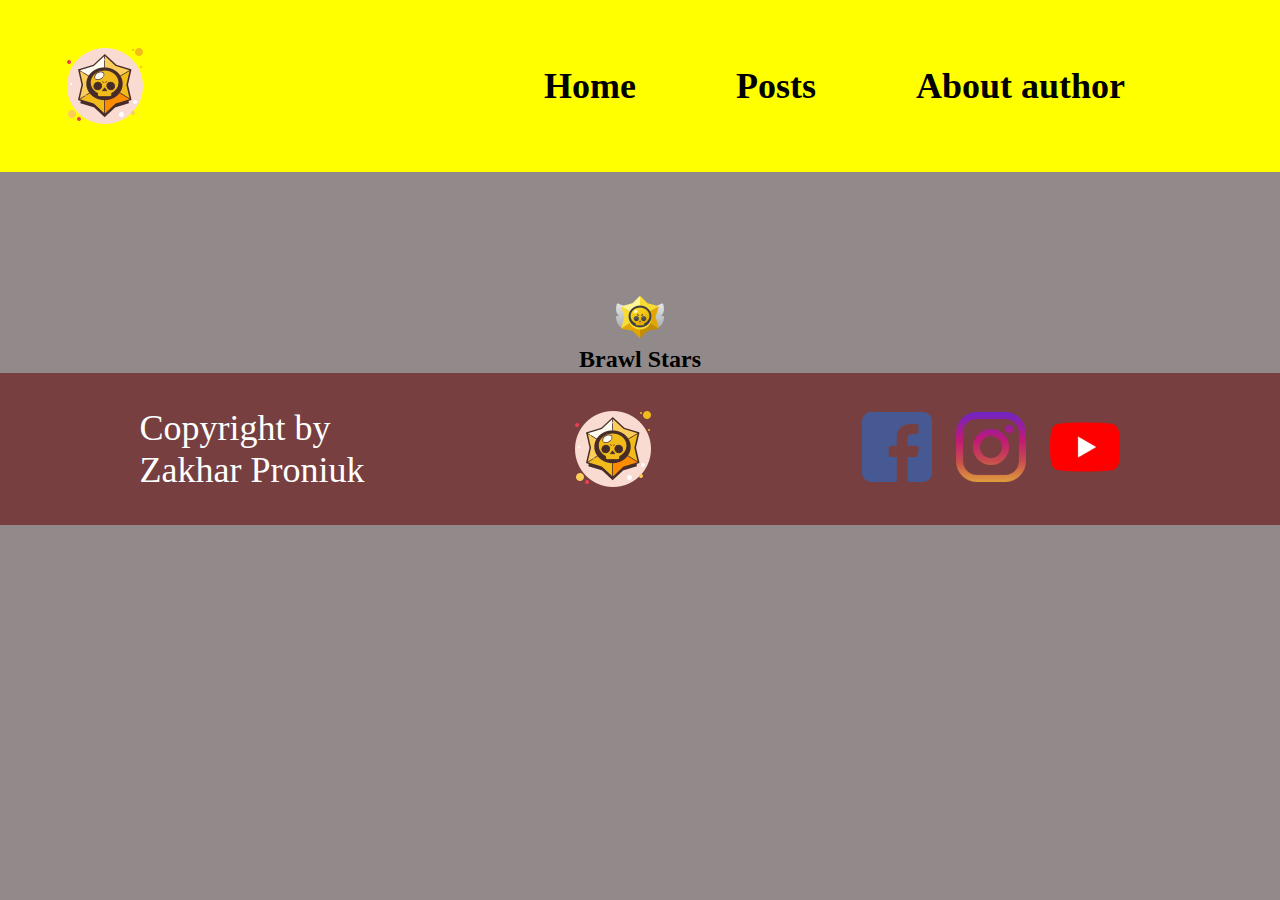
<file: posts.html>
<!DOCTYPE html>
<html lang="en">
<head>
    <meta charset="UTF-8">
    <meta http-equiv="X-UA-Compatible" content="IE=edge">
    <meta name="viewport" content="width=device-width, initial-scale=1.0">
    <title>Brawl Stars</title>
    <link rel="stylesheet" href="./css/postStyle.css">
</head>
<body>
    <header>
        <img src="./img/logo.png" alt="Error logo">
        <nav>
            <ul>
                
                <a href="./index.html"><li class="header_home">Home</li></a>
                <a href="./posts.html"> <li>Posts</li></a>
                    <a href="#"> <li>About author</li></a>
                    
            </ul>
        </nav>
    

    </header>
    <main>
        <div class="posts">
<img src="./img/icons8-brawl-stars-50.png" alt="error post image">
        </div class="post text">
        <h2>
            Brawl Stars
        </h2>
        <p>

        </p>
        <div>
        </div>
    </main>
<footer>
    <p>Copyright by <br> 
        Zakhar Proniuk</p>
    <img src="./img/logo.png" alt="">
    <div class="socials">
<img src="./img/Facebook.png" alt="Error Facebook picture">
<img src="./img/Instagram.png" alt="Error Instagram picture">
<img src="./img/Youtube.png" alt="Error Youtube picture">
    </div>
</footer>
</body>
</html>
</file>
<file: css/postStyle.css>
* {
    margin: 0px;
    padding: 0px;
  }
  nav ul {
    list-style-type: none;
    display: flex;
  }
  body {
    background-color: #92898a;
  }
  
  nav ul a {
    text-decoration: none;
    color: #000;
    padding-right: 100px;
    font-size: 36px;
    font-weight: bold;
  }
  
  header {
    display: flex;
    background-color: yellow;
    padding: 36px 55px;
    justify-content: space-between;
    align-items: center;
    margin-bottom: 120px;
  }
 
  
  
  
  footer {
    background-color: #8d12c2;
    display: flex;
    justify-content: center;
    align-items: center;
    padding: 26px 40px;
  }
  
  
  footer { 
    background-color: rgb(119, 63, 63); 
    display: flex; 
    justify-content: space-around; 
    align-items: center; 
    padding: 26px 40px  ; 
  }
  
  
  footer p {
    color:#fff;
    font-size: 36px;
  }
  
  .socials img {
  margin-right: 20px;
  }
  
  main {
      display: flex;
      align-items: center;
      justify-content: center;
      flex-direction: column;

  }
  
  .post {
      display: flex;
      background-color:#8d12c2 ;
      border-radius: 10px;
      padding: 20px 40px;
      margin-bottom: 100px;
  }
  
  .post_text h2{
font-size: 36px;
  }

.post_text p{
    font-size: 24px;
}

.post_text a {
    margin-left: 400px;
    background-color: #8d12c2;
}
</file>
